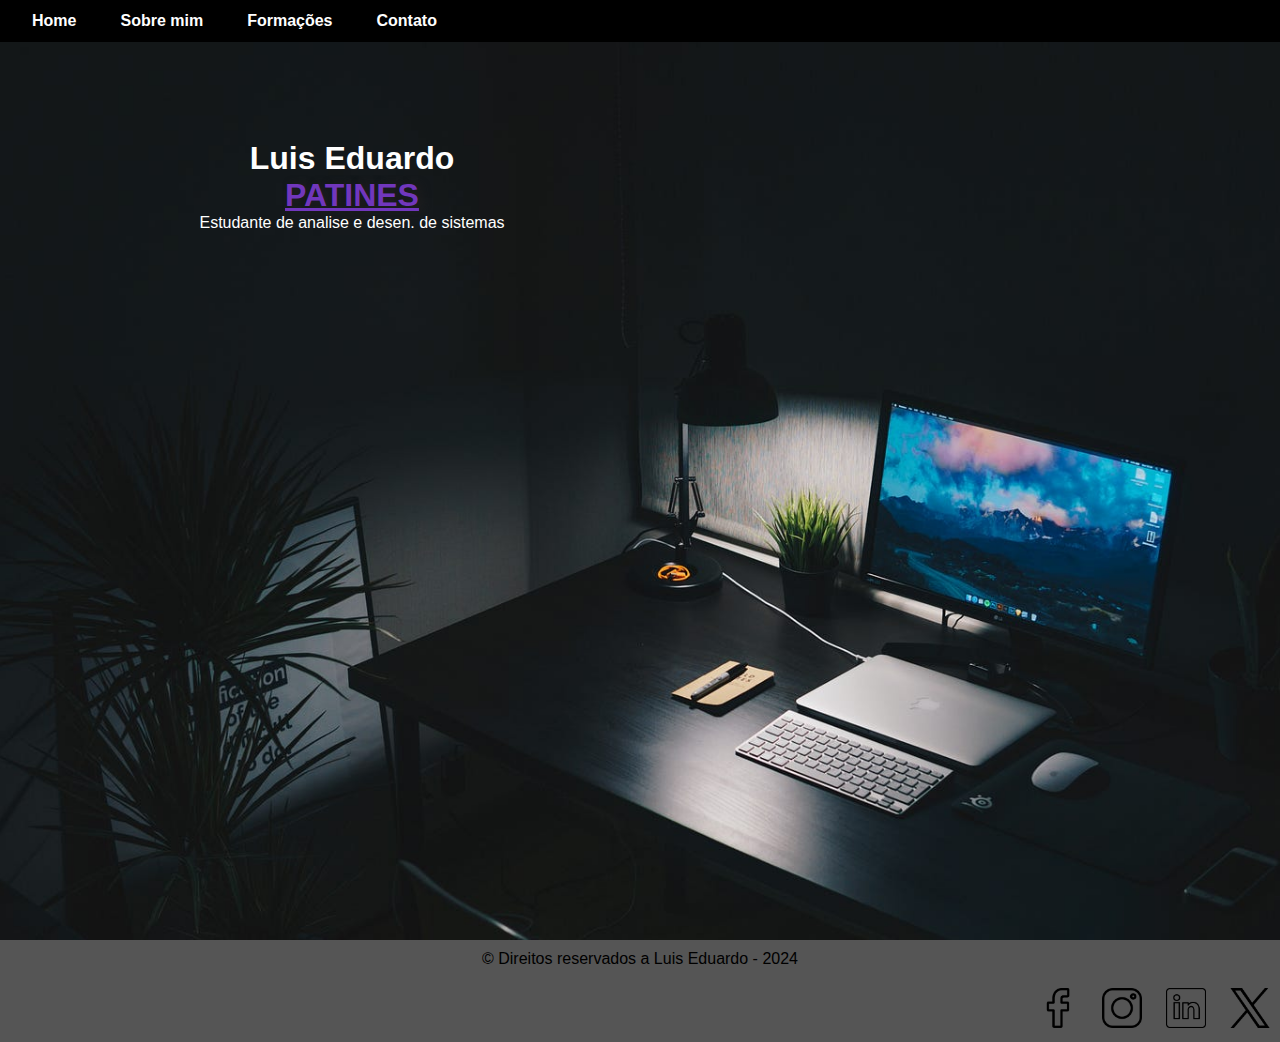
<file: index.html>
<!DOCTYPE html>
<html lang="pt-BR">
<head>
    <meta charset="UTF-8">
    <meta name="viewport" content="width=device-width, initial-scale=1.0">
    <link rel="stylesheet" href="style.css">
    <title>Portfólio - Luis Eduardo Patines</title>
</head>
<body>
        <nav>
            <div class="link">
                <a href="index.html">Home</a>
                <a href="sobre.html">Sobre mim</a>
                <a href="formacao.html">Formações</a>
                <a href="contato.html">Contato</a>
            </div>
        </nav>
    <header>
        <div class="apresentacao">
            <h1>Luis Eduardo <br> <span>PATINES</span></h1>
            <p>Estudante de analise e desen. de sistemas</p>
        </div>
    </header>
    <footer>
        <p>© Direitos reservados a Luis Eduardo - 2024</p>
        <div class="redes-sociais">
            <a href="https://www.facebook.com" target="_blank"><img src="img/facebook.png" alt="facebook"></a>
            <a href="https://www.instagram.com" target="_blank"><img src="img/instagram.png" alt="Instagram"></a>
            <a href="https://www.linkedin.com/in/luiseduardopatines/" target="_blank"><img src="img/linkeedin.png" alt="Linkeedin"></a>
            <a href="https://twitter.com/home" target="_blank"><img src="img/twitter.png" alt="twitter"></a>
        </div>
    </footer>
    
</body>
</html>
</file>
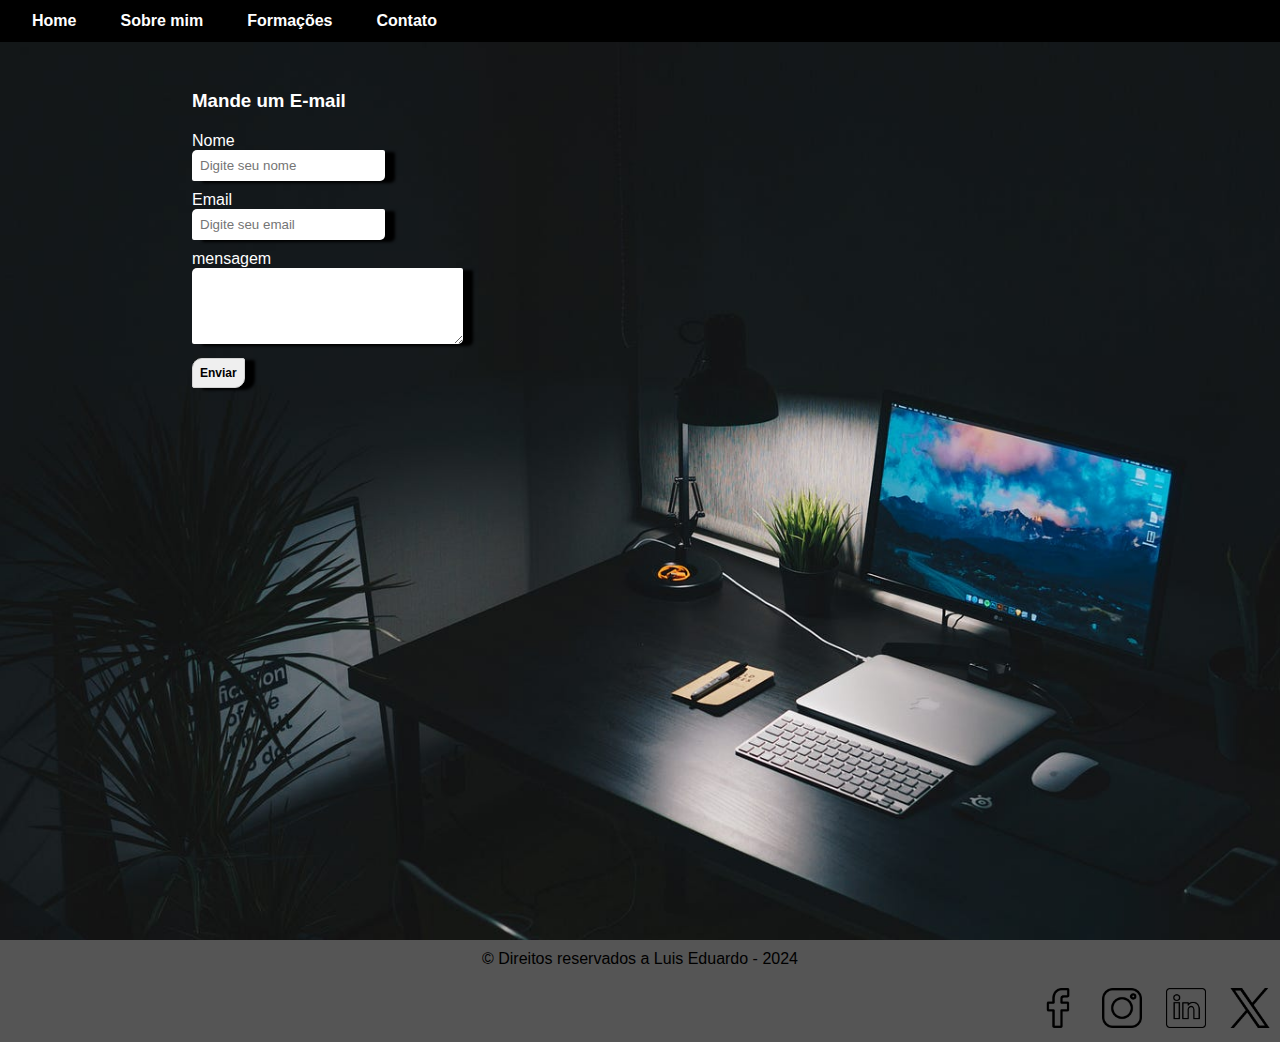
<file: contato.html>
<!DOCTYPE html>
<html lang="pt-BR">
<head>
    <meta charset="UTF-8">
    <meta name="viewport" content="width=device-width, initial-scale=1.0">
    <link rel="stylesheet" href="style.css">
    <title>Contato - Luis Eduardo Patines</title>
</head>
<body>
        <nav>
            <div class="link">
                <a href="index.html">Home</a>
                <a href="sobre.html">Sobre mim</a>
                <a href="formacao.html">Formações</a>
                <a href="contato.html">Contato</a>
            </div>
        </nav>
    <header>
        <div class="formulario">
            <h3>Mande um E-mail</h3>
            <form action="">
                <div>
                    <label for="nome">Nome</label>
                <input type="text" id="nome"value="" placeholder="Digite seu nome">
                </div>

                <div>
                    <label for="email">Email</label>
                <input type="Email" id="email" value="" placeholder="Digite seu email">
                </div>

                <div>
                    <label for="mensagem">mensagem</label>
                <textarea id="mensagem" rows="4" cols="30"></textarea>
                </div>

                <button onclick="enviarform()">Enviar</button>
            </form>
        </div>
    </header>
    <footer>
        <p>© Direitos reservados a Luis Eduardo - 2024</p>
        <div class="redes-sociais">
            <a href="https://www.facebook.com" target="_blank"><img src="img/facebook.png" alt="facebook"></a>
            <a href="https://www.instagram.com" target="_blank"><img src="img/instagram.png" alt="Instagram"></a>
            <a href="https://www.linkedin.com/in/luiseduardopatines/" target="_blank"><img src="img/linkeedin.png" alt="Linkeedin"></a>
            <a href="https://twitter.com/home" target="_blank"><img src="img/twitter.png" alt="twitter"></a>
        </div>
    </footer>
    
    <script>
        function enviarform(){
            alert("Email enviado com sucesso")
        }
    </script>
</body>
</html>
</file>
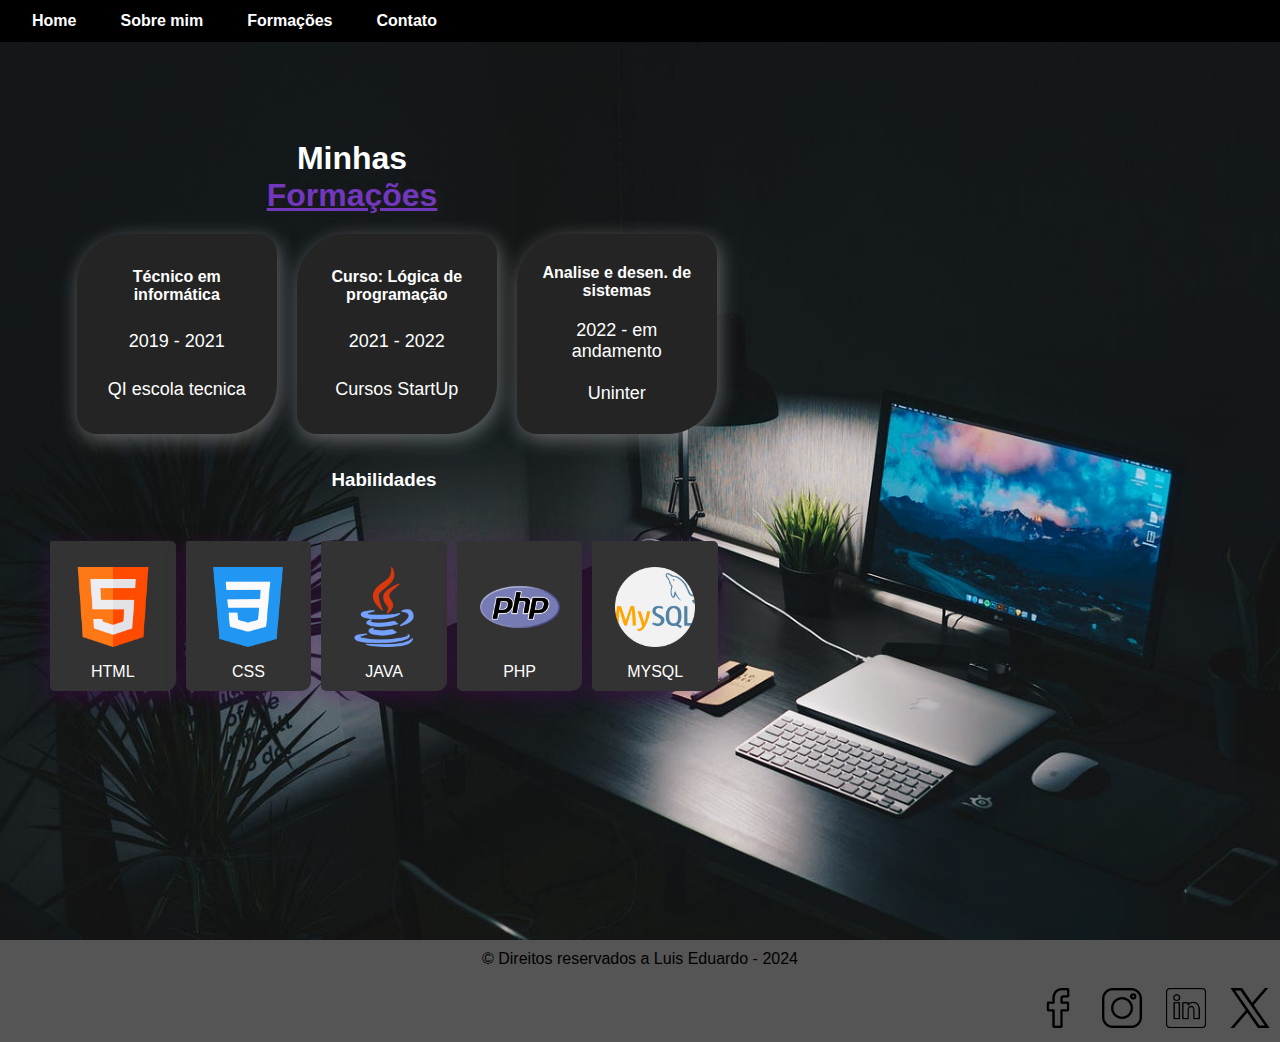
<file: formacao.html>
<!DOCTYPE html>
<html lang="pt-BR">
<head>
    <meta charset="UTF-8">
    <meta name="viewport" content="width=device-width, initial-scale=1.0">
    <link rel="stylesheet" href="style.css">
    <title>Formação - Luis Eduardo Patines</title>
</head>
<body>
        <nav>
            <div class="link">
                <a href="index.html">Home</a>
                <a href="sobre.html">Sobre mim</a>
                <a href="formacao.html">Formações</a>
                <a href="contato.html">Contato</a>
            </div>
        </nav>
    <header>
            <div class="apresentacao">
                <h1>Minhas <br> <span>Formações</span></h1>
            </div>

        <div class="grupo-cards">
            <div class="card">
                <h4>Técnico em informática</h4>
                <p>2019 - 2021</p>
                <p>QI escola tecnica</p>
            </div>
            <div class="card">
                <h4>Curso: Lógica de programação</h4>
                <p>2021 - 2022</p>
                <p>Cursos StartUp</p>
            </div>
            <div class="card">
                <h4>Analise e desen. de sistemas</h4>
                <p>2022 - em andamento</p>
                <p>Uninter</p>
            </div>
        </div>

        <div class="apresentacao-ling">
            <h3>Habilidades</h3>
            <div class="grupo-linguagens">
                <div class="card-ling">
                    <img src="img/html.png" alt="">
                    <p>HTML</p>
                </div>
                <div class="card-ling">
                    <img src="img/css-3.png" alt="">
                    <p>CSS</p>
                </div>
                <div class="card-ling">
                    <img src="img/java.png" alt="">
                    <p>JAVA</p>
                </div>
                <div class="card-ling">
                    <img src="img/php.png" alt="">
                    <p>PHP</p>
                </div>
                <div class="card-ling">
                    <img src="img/mysql.png" alt="">
                    <p>MYSQL</p>
                </div>
            </div>
        </div>
    </header>
    <footer>
        <p>© Direitos reservados a Luis Eduardo - 2024</p>
        <div class="redes-sociais">
            <a href="https://www.facebook.com" target="_blank"><img src="img/facebook.png" alt="facebook"></a>
            <a href="https://www.instagram.com" target="_blank"><img src="img/instagram.png" alt="Instagram"></a>
            <a href="https://www.linkedin.com/in/luiseduardopatines/" target="_blank"><img src="img/linkeedin.png" alt="Linkeedin"></a>
            <a href="https://twitter.com/home" target="_blank"><img src="img/twitter.png" alt="twitter"></a>
        </div>
    </footer>
    
</body>
</html>
</file>
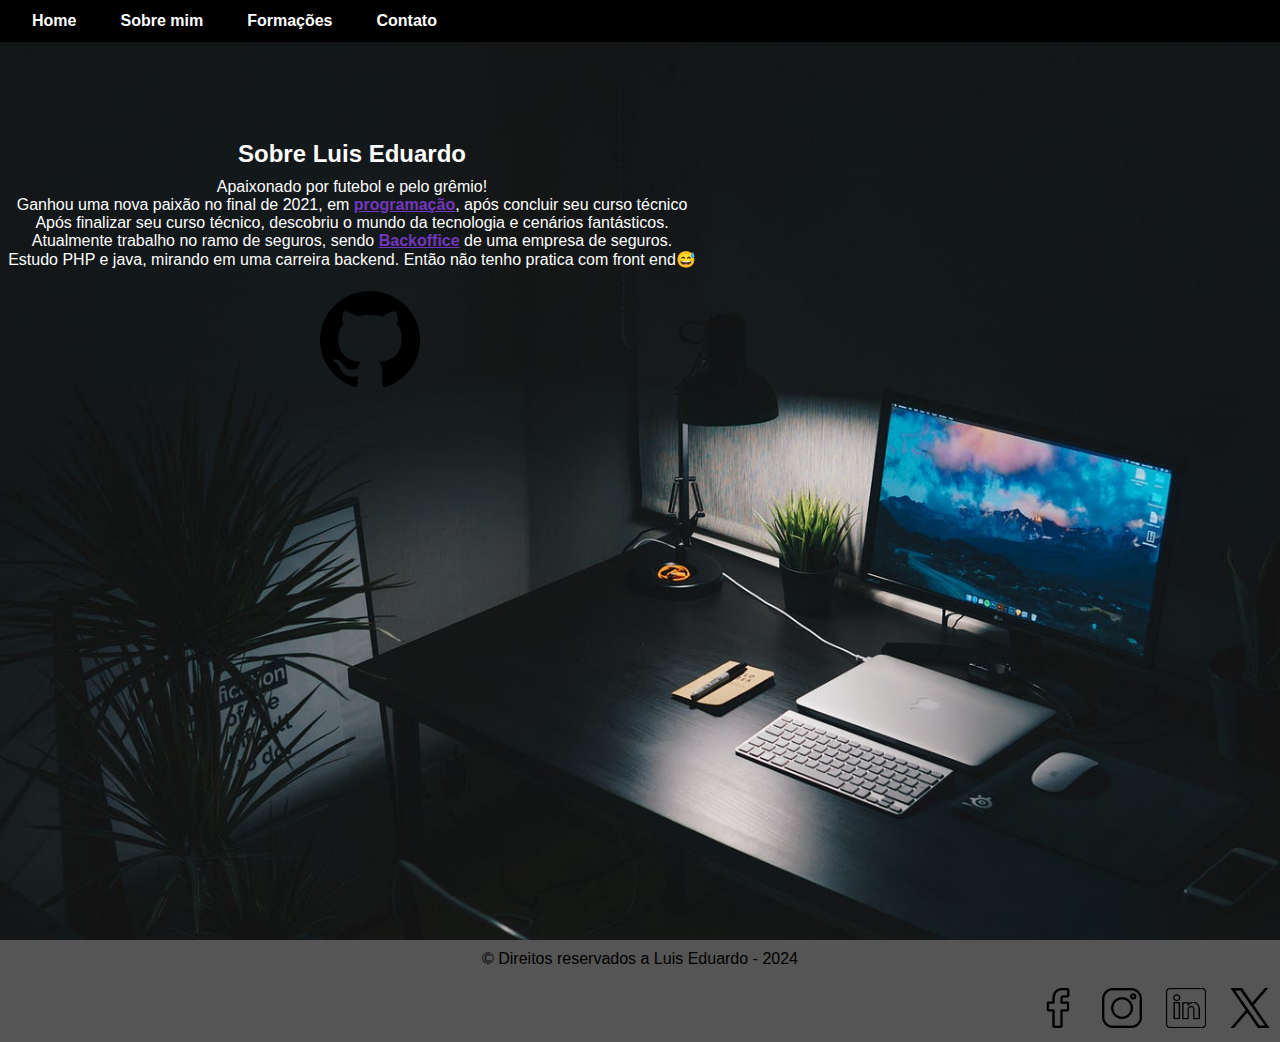
<file: sobre.html>
<!DOCTYPE html>
<html lang="pt-BR">
<head>
    <meta charset="UTF-8">
    <meta name="viewport" content="width=device-width, initial-scale=1.0">
    <link rel="stylesheet" href="style.css">
    <title>Sobre mim - Luis Eduardo Patines</title>
</head>
<body>
    <nav>
        <div class="link">
            <a href="index.html">Home</a>
            <a href="sobre.html">Sobre mim</a>
            <a href="formacao.html">Formações</a>
            <a href="contato.html">Contato</a>
        </div>
    </nav>
<header>
    <div class="apresentacao">
        <h2>Sobre Luis Eduardo</h2>
        <p>Apaixonado por futebol e pelo grêmio!</p>
        <p>Ganhou uma nova paixão no final de 2021, em <span>programação</span>, após concluir seu curso técnico</p>
        <p>Após finalizar seu curso técnico, descobriu o mundo da tecnologia e cenários fantásticos.</p>
        <p>Atualmente trabalho no ramo de seguros, sendo <span>Backoffice</span> de uma empresa de seguros.</p>
        <p>Estudo PHP e java, mirando em uma carreira backend. Então não tenho pratica com front end😅</p>
    </div>

    <div class="github">
        <a href="https://github.com/PatinesLuis"><img src="img/github.png" alt=""></a>
    </div>
</header> 

<footer>
    <p>© Direitos reservados a Luis Eduardo - 2024</p>
    <div class="redes-sociais">
        <a href="https://www.facebook.com" target="_blank"><img src="img/facebook.png" alt="facebook"></a>
        <a href="https://www.instagram.com" target="_blank"><img src="img/instagram.png" alt="Instagram"></a>
        <a href="https://www.linkedin.com/in/luiseduardopatines/" target="_blank"><img src="img/linkeedin.png" alt="Linkeedin"></a>
        <a href="https://twitter.com/home" target="_blank"><img src="img/twitter.png" alt="twitter"></a>
    </div>
</footer>
</body>
</html>
</file>
<file: style.css>
*{
    box-sizing: border-box;
    padding: 0;
    margin: 0;
    list-style: none;
    text-decoration: none;
}
html{
    font-family: 'Franklin Gothic Medium', 'Arial Narrow', Arial, sans-serif;
}

nav{
    background-color: black;
    position: fixed;
    top: 0;
    width: 100%;
}
h2{
    margin-bottom: 10px;
}

span{
    font-weight: bold;
    text-decoration: underline;
    color: rgb(113, 55, 189);
    text-shadow: 5px 1px 8px rgb(32, 30, 30);
}

.link{
    display: flex;
    color: white;
}

.link a {
    padding: 12px;
    font-weight: bold;
    color: rgb(255, 255, 255);
    transition: 0.2s ease-in-out;
    margin-left: 20px;
}

.link a:hover{
    color: rgb(33, 136, 233); /* Alterar a cor ao passar o mouse */
}

header{
    margin-top: 40px;
    background-color: black;
    color: white;
    background: url(img/background.jpg) no-repeat;
    background-position: bottom;
    background-size: cover;
    height: 100vh;
    background-color: black;
}


.apresentacao{
    text-align: center;
    padding-top: 100px;
    margin-right: 220px;
    display: flex;
    align-items: center;
    flex-direction: column;
    width: 55%;
}

.github{
    width: 50%;
    margin: auto;
    margin-top: 20px;
}


.github a img{
    width: 100px;
    transition: 0.3s ease-in-out;
}

.github a img:hover{
    width: 120px;
    transition: 0.3s ease-in-out;
}

footer{
    padding: 10px;
    background-color: rgb(85, 85, 85);
    text-align: center;
    color: rgb(0, 0, 0);
}

.redes-sociais{
    display: flex;
    align-items: end;
    justify-content: right;
}

.redes-sociais img{
    width: 40px;
    margin-top: 20px;
    margin-left: 24px;
}

/* formação*/
.grupo-cards{
    display: flex;
    justify-content: center;
    align-items: center;
    width: 62%;
    padding: 5px;
    gap: 20px;
    margin-bottom: 20px;
}

.card{
background-color: rgb(36, 36, 36);
width: 200px;
height: 200px;
border-radius: 50px 20px;
box-shadow: 2px 5px 20px #f7f7f75d;
padding: 20px;
text-align: center;
display: flex;
justify-content: space-around;
flex-direction: column;
margin-top: 15px;
}

.card p {
    font-size: 18px;
}

.apresentacao-ling{
    width: 60%;
    text-align: center;
    margin-top: 30px;
}

.grupo-linguagens{
    margin: 50px;
    display: flex;
    gap: 10px;
}
.card-ling{
    background-color: rgb(51, 51, 51);
    width: 150px;
    height: 150px;
    display: flex;
    justify-content: center;
    flex-direction: column;
    text-align: center;
    padding: 10px;
    border-radius: 2px 5px 10px;
    box-shadow: 0px 5px 20px #6202755d;
}

.card-ling img{
    width: 100px;
    padding: 10px;
    margin: auto;
}

.formulario{
    display: flex;
    justify-content: center;
    flex-direction: column;
    width: 70%;
    margin: auto;
    padding-top: 50px;
    gap: 20px;
}

form label{
    margin-right: 20px;
    display: block;
}

form div{
    margin-bottom: 10px;
}

input, textarea, button{
    padding: 8px;
    border-radius: 5px 2px;
    border: 0;
    box-shadow: 10px 2px 3px black;
}

button{
    border-radius: 10px 2px;
    font-size: 12px;
    padding: 7px;
    font-family: Arial, Helvetica, sans-serif;
    border: 1px solid rgb(211, 211, 211);
    font-weight: bold;
}

button:hover{
    cursor: pointer;
}
</file>
